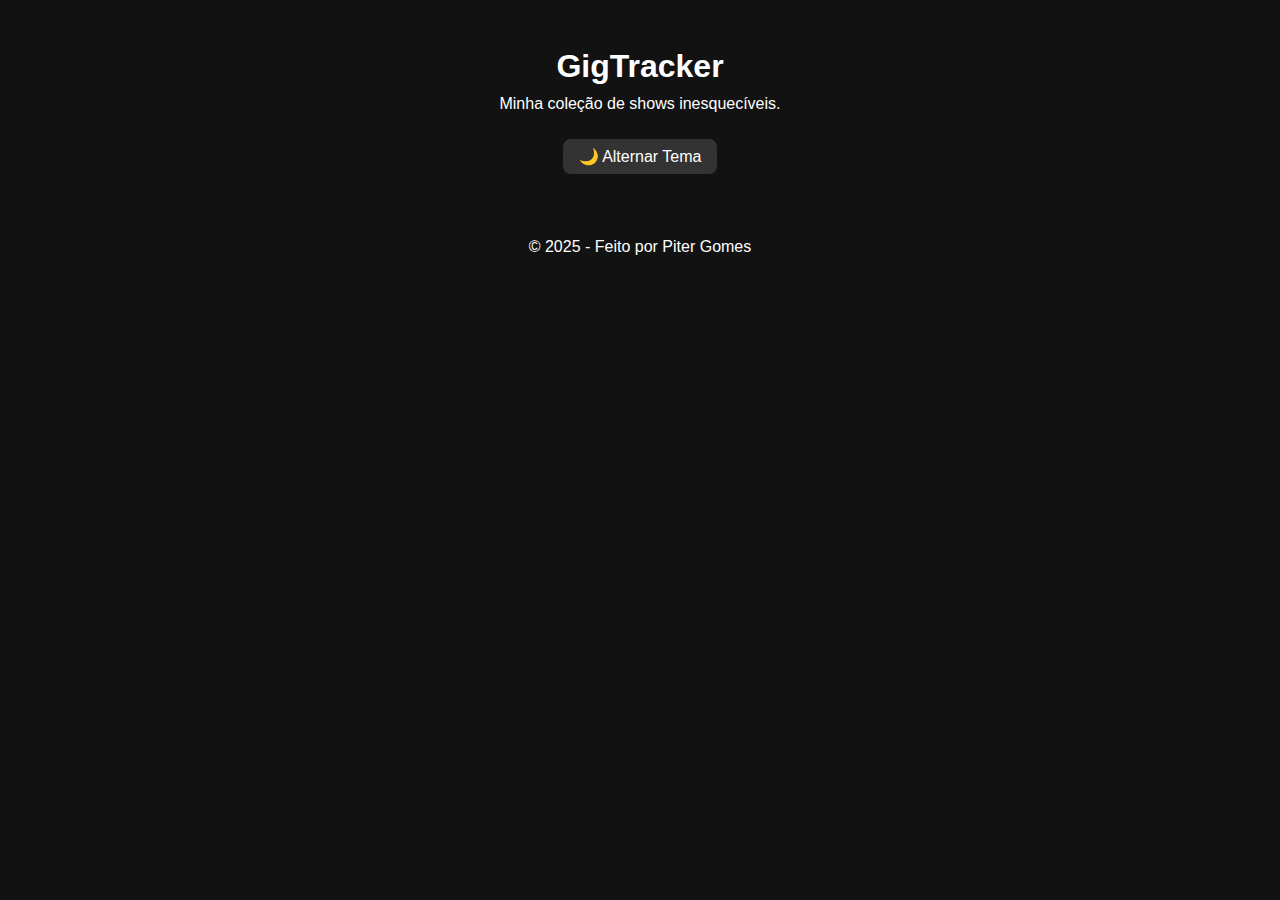
<file: index.html>
<!DOCTYPE html>
<html lang="pt-br">
<head>
    <meta charset="UTF-8">
    <meta name="viewport" content="width=device-width, initial-scale=1.0">
    <title>GigTracker</title>
    <link rel="stylesheet" href="style.css">
</head>
<body>
    <header class="main-header">
        <h1 class="site-title">GigTracker</h1>
        <p class="site-description">Minha coleção de shows inesquecíveis.</p>
        <button id="toggle-tema">🌙 Alternar Tema</button>
    </header>
    <main class="band-grid" id="band-list">
        <section id="bandas-container">
            <!-- Cards serão inseridos aqui via JavaScript -->
        </section>
    </main>
    <footer>
    <p>© 2025 - Feito por Piter Gomes</p>
    </footer>
    <script defer src="script.js"></script>
</body>
</html>
</file>
<file: style.css>
/* 
* Estilos para index.html e wishlist.html
*/

@charset "UTF-8";

* {
  margin: 0;
  padding: 0;
  box-sizing: border-box;
}

body {
  font-family: "Segoe UI", Tahoma, Geneva, Verdana, sans-serif;
  transition: background-color 0.3s, color 0.3s;
  padding: 1rem;
}

body.dark {
  background-color: #121212;
  color: #fff;
}

body.light {
  background-color: #f2f2f2;
  color: #111;
}

header,
footer {
  text-align: center;
  margin: 2rem 0;
}

header p {
  padding-top: 10px;
  padding-bottom: 10px;
}

#toggle-tema {
  margin-top: 1rem;
  padding: 0.5rem 1rem;
  border: none;
  border-radius: 8px;
  cursor: pointer;
  font-size: 1rem;
  background-color: #333;
  color: white;
}

body.light #toggle-tema {
  background-color: #ddd;
  color: #111;
}

.nav-principal,
.nav-retorno {
  display: flex;
  justify-content: center;
  gap: 1.5rem;
  margin: 2rem auto;
  flex-wrap: wrap;
  font-size: 1rem;
}

.nav-principal > a,
.nav-retorno a {
  text-decoration: none;
  font-weight: 600;
  padding: 0.6rem 1rem;
  border-radius: 10px;
  transition: background-color 0.3s, color 0.3s;
  background-color: rgba(255, 255, 255, 0.08);
  color: #fff;
}

body.light .nav-principal a,
body.light .nav-retorno a {
  background-color: #f0f0f0;
  color: #111;
}

.nav-principal a:hover,
.nav-retorno a:hover {
  background-color: rgba(255, 255, 255, 0.2);
}

body.light .nav-principal a:hover,
body.light .nav-retorno a:hover {
  background-color: #ddd;
}

#bandas-container {
  display: grid;
  grid-template-columns: repeat(auto-fit, minmax(280px, 1fr));
  gap: 1.5rem;
}

#bandas-container > p {
  font-style: italic;
  margin-top: 2rem;
}

.card {
  background-color: inherit;
  padding: 1.2rem;
  border-radius: 12px;
  box-shadow: 0 0 10px rgba(0, 0, 0, 0.3);
  border: 1px solid rgba(255, 255, 255, 0.1);
  transition: transform 0.2s;
}

body.light .card {
  background-color: #fff;
  color: #111;
  border: 1px solid #ccc;
}

.card:hover {
  transform: scale(1.02);
}

.card h2 {
  margin-bottom: 0.5rem;
}

.card p {
  margin: 0.3rem 0;
}

.card-img {
  width: 100%;
  height: 200px;
  object-fit: cover;
  border-radius: 8px;
  margin-bottom: 0.8rem;
  display: block;
}

.links {
  display: flex;
  justify-content: center; /* centraliza os ícones horizontalmente */
  gap: 1rem; /* espaçamento entre os ícones */
  margin-top: 0.8rem; /* espaço entre o conteúdo acima */
}

.links a {
  font-size: 1.5rem;
  color: inherit;
  transition: color 0.3s;
  display: flex;
  align-items: center;
  justify-content: center;
  text-decoration: none;
}

.youtube-icon {
  color: #ff0000; /* Vermelho YouTube */
}

.spotify-icon {
  color: #1db954; /* Verde Spotify */
}

/* Efeito de hover */
.links a:hover .youtube-icon {
  color: #cc0000;
}

.links a:hover .spotify-icon {
  color: #169b47;
}

#filtros {
  margin-top: 1rem;
  display: flex;
  flex-wrap: wrap;
  align-items: center;
  gap: 0.8rem;
  justify-content: center;
}

#ordenar,
#direcao,
#busca,
#filtro-estilo,
#filtro-local {
  padding: 0.4rem;
  font-size: 1rem;
  border-radius: 5px;
}

#limpar-busca {
  padding: 0.4rem 1rem;
  font-size: 1rem;
  border-radius: 5px;
  border: none;
  cursor: pointer;
  transition: background-color 0.3s, color 0.3s;
  background-color: rgba(255, 255, 255, 0.25); /* fundo mais visível */
  color: #eee; /* texto claro para contraste */
  box-shadow: 0 0 6px rgba(255, 255, 255, 0.3);
}

body.light #limpar-busca {
  background-color: rgba(0, 0, 0, 0.1); /* fundo levemente escuro no claro */
  color: #222; /* texto escuro para contraste */
  box-shadow: 0 0 6px rgba(0, 0, 0, 0.15);
}

#limpar-busca:hover {
  background-color: rgba(255, 255, 255, 0.4);
  color: #fff;
  box-shadow: 0 0 12px rgba(255, 255, 255, 0.7);
}

body.light #limpar-busca:hover {
  background-color: rgba(0, 0, 0, 0.2);
  color: #000;
  box-shadow: 0 0 12px rgba(0, 0, 0, 0.3);
}

#lastfm {
  padding-top: 50px;
  text-align: center;
  margin: 2rem 0;
}

@keyframes pulse {
  0%,
  100% {
    transform: scale(1);
  }
  50% {
    transform: scale(1.1);
  }
}

footer a {
  margin: 0 10px;
  font-size: 1.4rem;
  color: inherit;
  transition: color 0.3s, transform 0.3s;
}

footer a:hover {
  animation: pulse 0.6s ease-in-out;
}

footer a.github:hover {
  color: #646363; /* Preto GitHub */
}

footer a.linkedin:hover {
  color: #0a66c2; /* Azul LinkedIn */
}

footer a.lastfm:hover {
  color: #d51007; /* Vermelho Last.fm */
}

.nav-retorno {
  margin: 1rem 0;
  text-align: center;
}

.nav-retorno a {
  text-decoration: none;
  color: inherit;
  font-weight: 500;
  background-color: rgba(255, 255, 255, 0.05);
  padding: 0.5rem 1rem;
  border-radius: 8px;
  transition: background-color 0.3s;
}

body.light .nav-retorno a {
  background-color: #eaeaea;
  color: #111;
}

.nav-retorno a:hover {
  background-color: rgba(255, 255, 255, 0.15);
}

body.light .nav-retorno a:hover {
  background-color: #ccc;
}

/* Em telas maiores, aumente a altura */
@media (min-width: 768px) {
  .card-img {
    height: 260px;
  }
}

@media (min-width: 1024px) {
  .card-img {
    height: 320px;
  }
}

@media (min-width: 768px) {
  #bandas-container:has(.card:only-child) {
    display: flex;
    justify-content: center;
    align-items: center;
    min-height: 70vh;
  }

  #bandas-container:has(.card:only-child) .card {
    max-width: 500px;
    width: 100%;
  }
}

.card {
  cursor: pointer;
  transition: all 0.3s ease;
}

.card-header h2 {
  margin-top: 0.5rem;
  font-size: 1.3rem;
}

.card-details {
  margin-top: 0.5rem;
  transition: max-height 0.3s ease, opacity 0.3s ease;
}

.hidden {
  display: none;
}

.card:hover {
  transform: scale(1.01);
  box-shadow: 0 0 12px rgba(0, 0, 0, 0.2);
}

.card-title {
  cursor: pointer;
  text-align: center;
  margin-top: 0.5rem;
}

.card-details.hidden {
  display: none;
}

/* Destaque do card aberto */
.card:not(:has(.card-details.hidden)) {
  box-shadow: 0 0 20px rgba(0, 123, 255, 0.6); /* azul vivo */
  background-color: rgba(0, 123, 255, 0.1); /* azul clarinho */
  border-color: rgba(0, 123, 255, 0.7);
  transform: scale(1.03);
  transition: all 0.3s ease;
}
</file>
